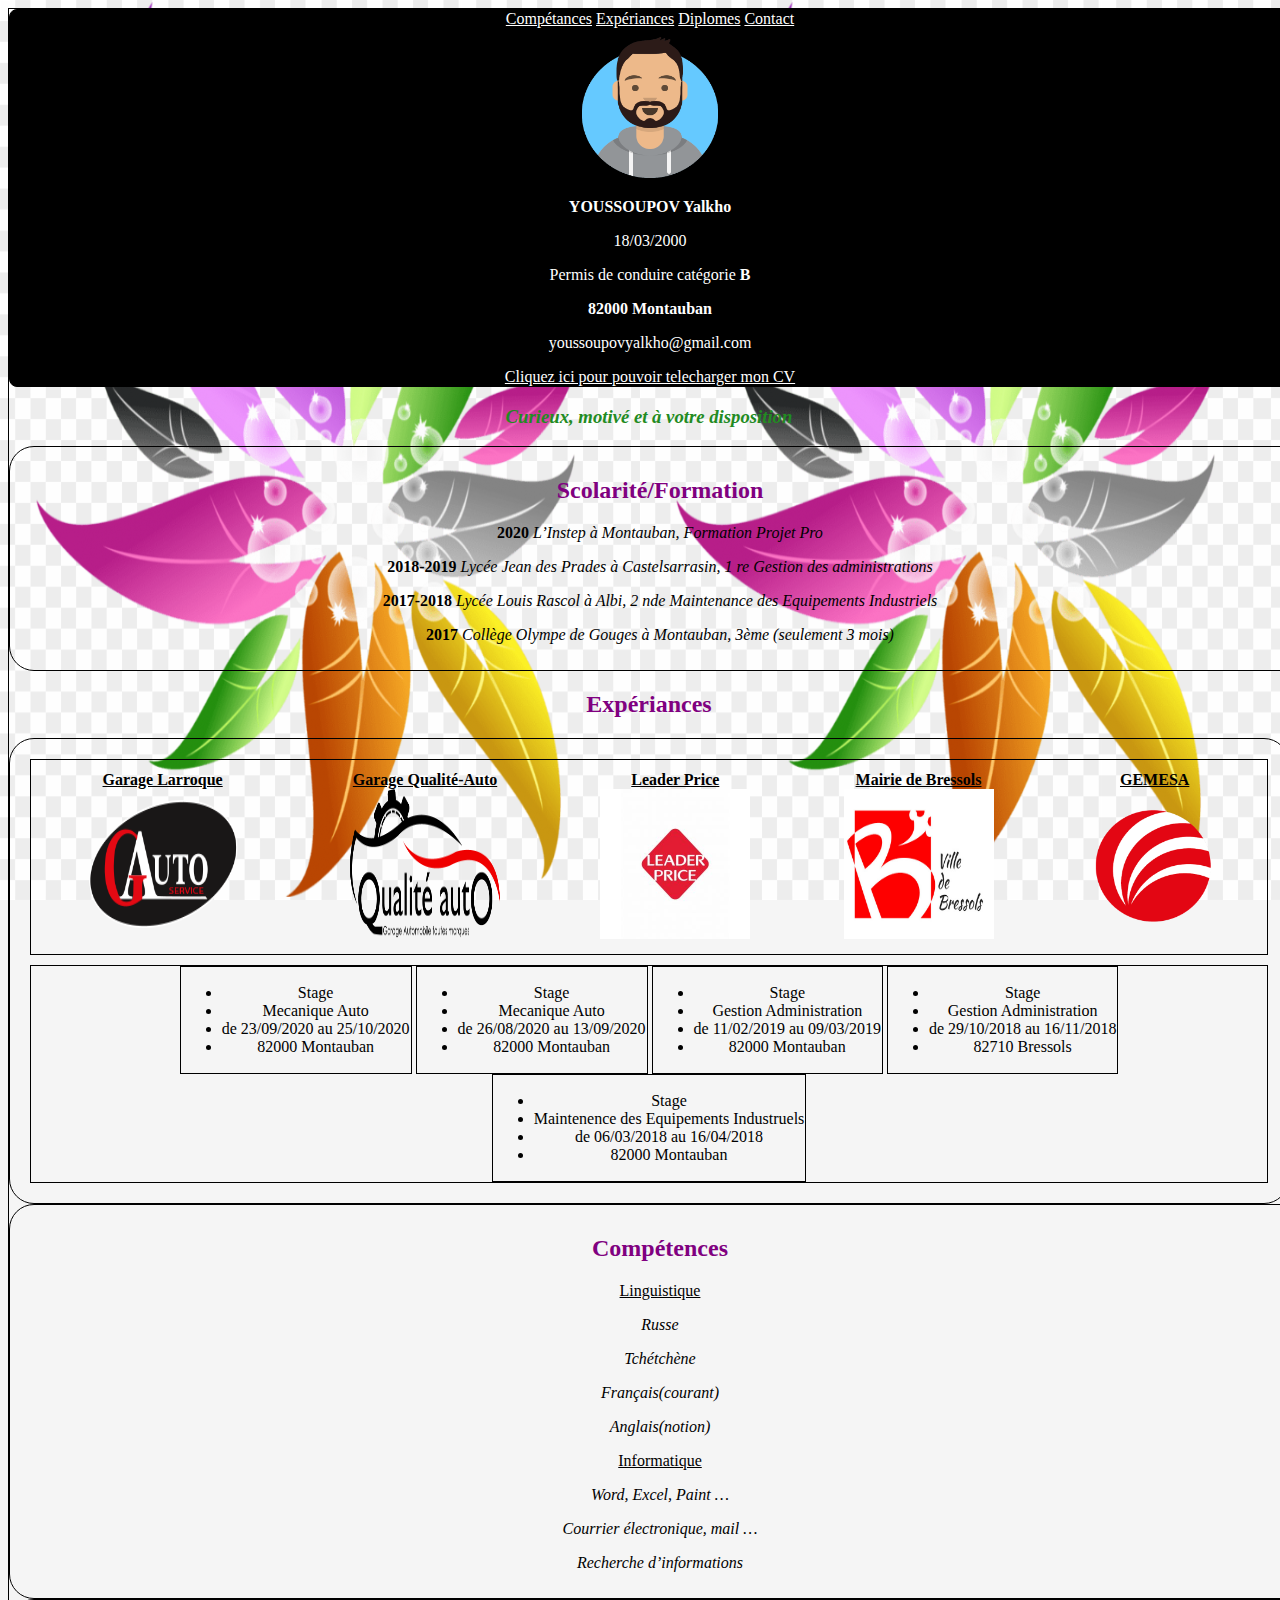
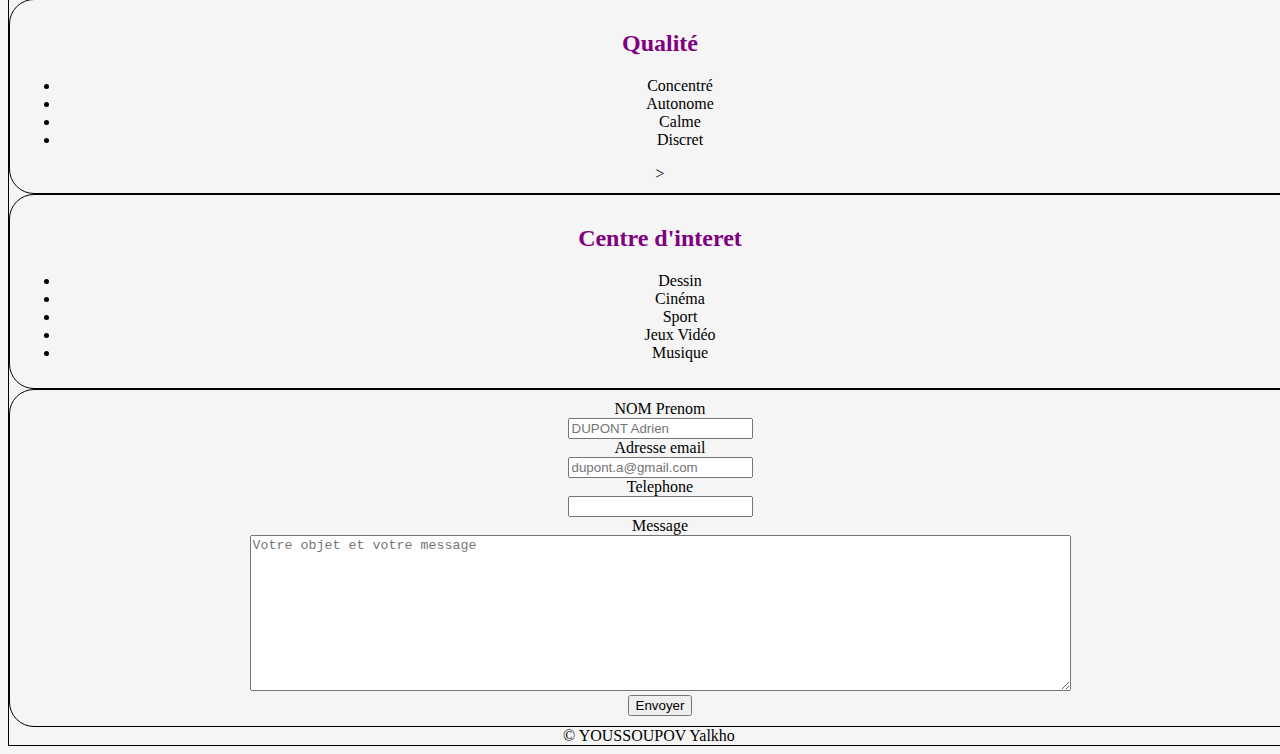
<file: index.html>
<!DOCTYPE html>

<html lang="fr">

    <head>

        <meta charset="utf-8" />

        <meta name="author" content="Yalkho" />

        <meta name="copyright" content="Yalkho.Y" />

        <meta name="description" content="Site webe de mon CV" />

        <meta name="keywords" content="" />

        <meta name="viewport" content="width=device-width, initial-scale=1" />

        <link rel="icon" type="image/png" href="./../favicon.png" />

        <link rel="stylesheet" type="text/css" href="./style/style.css" />

        <title>CV de Yalkho YOUSSOUPOV</title>

    </head>

    <body>

        <header>

            <nav>
                <a href="./../projet/competences/competences.html" title="Mes compétances">Compétances</a>
                <a href="./../projet/experiances/experiances.html" title="Mes expériances">Expériances</a>
                <a href="./../projet/diplomes/diplomes.html" title="Mes diplomes">Diplomes</a>
                <a href="./../projet/contact/contact.html" title="Mes coordonnées">Contact</a>
            </nav>

            <img width="150" height="150" src="images/avataaars.png" title="Avatar" alt="Avatar d'utilisateur" />

            <p><b>YOUSSOUPOV Yalkho</b></p>
            <p>18/03/2000</p>
            <p>Permis de conduire catégorie <b>B</b></p>
            <p><b>82000 Montauban</b></p>
            <p>youssoupovyalkho@gmail.com</p>
            <a href="Yalkho_YOUSSOUPOV_Cv.docx">Cliquez ici pour pouvoir telecharger mon CV</a>

        </header>

        <main>

            <aside><h3><i>Curieux, motivé et à votre disposition</i></h3></aside>

            <section>

                <h2>Scolarité/Formation</h2>

                    <p><b>2020</b> <i>L’Instep à Montauban, Formation Projet Pro</i></p>

                    <p><b>2018-2019</b> <i>Lycée Jean des Prades à Castelsarrasin, 1 re Gestion des administrations</i></p>

                    <p><b>2017-2018</b> <i>Lycée Louis Rascol à Albi, 2 nde Maintenance des Equipements Industriels</i></p>

                    <p><b>2017</b> <i>Collège Olympe de Gouges à Montauban, 3ème (seulement 3 mois)</i></p>

            </section>

            

                <h2>Expériances</h2>

                <table >
                    <thead>
                        <tr>
                            <th><u>Garage Larroque</u><img width="150" height="150" src="images/g-auto.png" alt="logo" /></th>
                        
                            <th><u>Garage Qualité-Auto</u><img width="150" height="150" src="images/q_a.png" alt="logo" /></th>
                     
                            <th><u>Leader Price</u><img width="150" height="150" src="images/leader_price.jpg" alt="logo" /></th>
                     
                            <th><u>Mairie de Bressols</u><img width="150" height="150" src="images/mairie.jpg" alt="logo" /></th>
                      
                            <th><u>GEMESA</u><img width="150" height="150" src="images/gemesa.png" alt="logo" /></th>
                        </tr>
                    </thead>

                    <tbody>
                        <tr>
                            <td>
                                <ul>
                                    <li>Stage</li>
                                    <li>Mecanique Auto</li>
                                    <li>de 23/09/2020 au 25/10/2020</li>
                                    <li>82000 Montauban</li>
                                </ul>
                            </td>
                            <td>
                                <ul>
                                    <li>Stage</li>
                                    <li>Mecanique Auto</li>
                                    <li>de 26/08/2020 au 13/09/2020</li>
                                    <li>82000 Montauban</li>
                                </ul>
                            </td>
                            <td>
                                <ul>
                                    <li>Stage</li>
                                    <li>Gestion Administration</li>
                                    <li>de 11/02/2019 au 09/03/2019</li>
                                    <li>82000 Montauban</li>
                                </ul>
                            </td>
                            <td>
                                <ul>
                                    <li>Stage</li>
                                    <li>Gestion Administration</li>
                                    <li>de 29/10/2018 au 16/11/2018</li>
                                    <li>82710 Bressols</li>
                                </ul>
                            </td>
                            <td>
                                <ul>
                                    <li>Stage</li>
                                    <li>Maintenence des Equipements Industruels</li>
                                    <li>de 06/03/2018 au 16/04/2018</li>
                                    <li>82000 Montauban</li>
                                </ul>
                            </td>
                        </tr>
                    </tbody>
                </table>

            <section>

                <h2>Compétences</h2>

                <p><u>Linguistique</u></p>
                <p><i>Russe</i></p>
                <p><i>Tchétchène</i></p>
                <p><i>Français(courant)</i></p>
                <p><i>Anglais(notion)</i></p>

                <p><u>Informatique</u></p>
                <p><i>Word, Excel, Paint …</i></p>
                <p><i>Courrier électronique, mail …</i></p>
                <p><i>Recherche d’informations</i></p>

            </section>
   
            <section>

            <h2>Qualité</h2>

                <ul>
                    <li>Concentré</li>
                    <li>Autonome</li>
                    <li>Calme</li>
                    <li>Discret</li>
                </ul>>

            </section>

            <section>

            <h2>Centre d'interet</h2>

                <ul>  
                    <li>Dessin</li>
                    <li>Cinéma</li>
                    <li>Sport</li>
                    <li>Jeux Vidéo</li>
                    <li>Musique</li>
                </ul>

            </section>

        </main>

        <footer>

            <form>
                <label for="name">NOM Prenom</label>
                <div>
                    <input type="text" id="name" placeholder="DUPONT Adrien" />
                </div>

                <label for="email">Adresse email</label>
                <div>
                    <input type="email" id="email" minlength="8" maxlength="320" placeholder="dupont.a@gmail.com" />
                </div>

                <label for="phone">Telephone</label>
                <div>
                    <input type="tel" id="phone" minlength="10" maxlength="10" pattern="[0-9]{10}" />
                </div>

                <label for="message">Message</label>
                <div>
                    <textarea id="message" rows="10" cols="100" placeholder="Votre objet et votre message" ></textarea>
                </div>

                <button type="submit">Envoyer</button>
            </form>

            &copy; YOUSSOUPOV Yalkho
        </footer>

    </body>

</html>
</file>
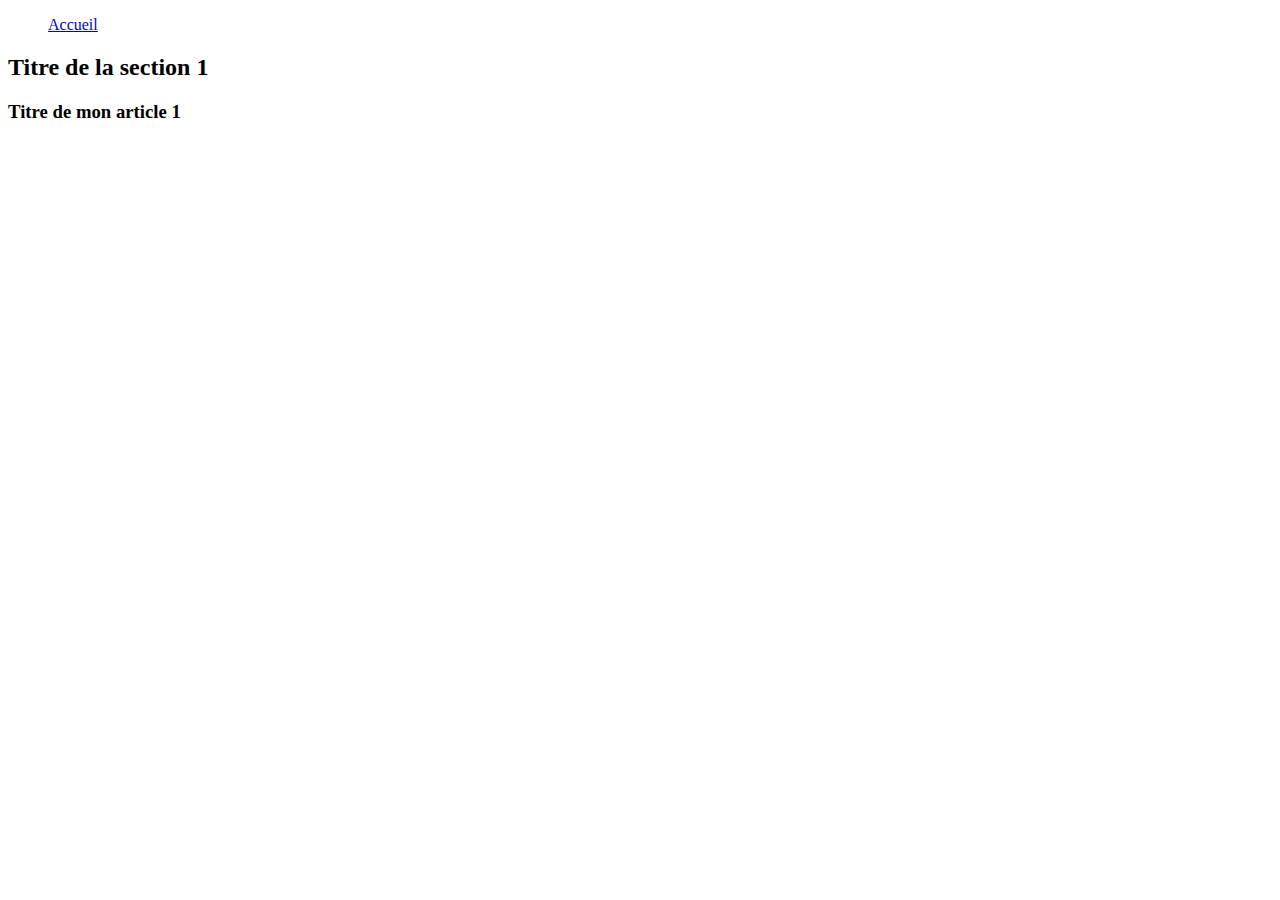
<file: competences/competences.html>
<!DOCTYPE html>

<html lang="fr">

    <head>

        <meta charset="utf-8" />

        <meta name="author" content="" />

        <meta name="copyright" content="" />

        <meta name="description" content="" />

        <meta name="keywords" content="" />

        <meta name="viewport" content="width=device-width, initial-scale=1" />

        <link rel="icon" type="image/png" href="" />

        <title></title>

    </head>

    <body>

        <header>
            <nav>
                <ul>
                    <a href="./../accueil_cv.html" title="Aller vers accueil">Accueil</a>
                </ul>
            </nav>
        </header>

        <main>

            <section>

                <h2>Titre de la section 1</h2>

                <article>
                    <h3>Titre de mon article 1</h3>
                </article>

            </section>

        </main>

        <footer>
        </footer>

    </body>

</html>
</file>
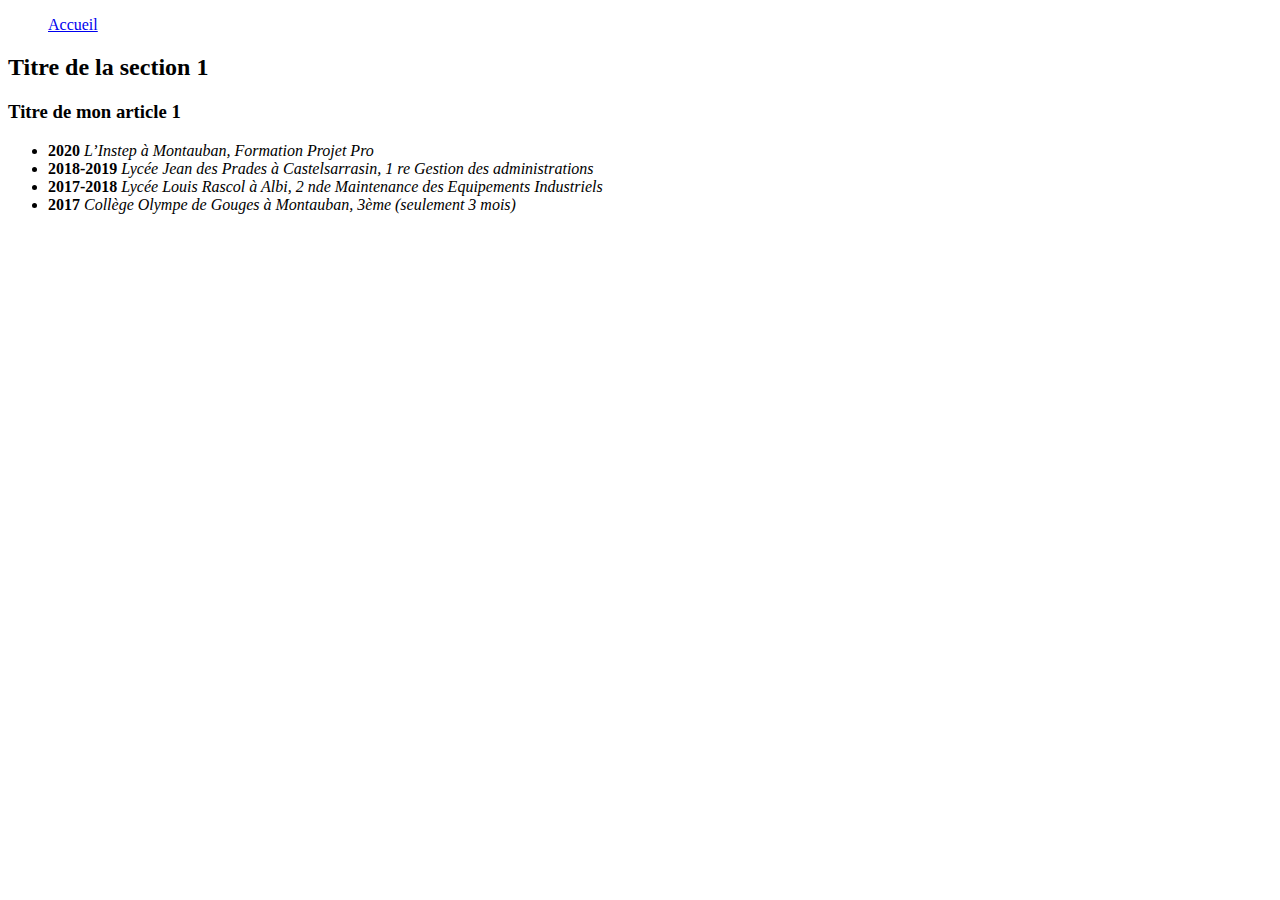
<file: diplomes/diplomes.html>
<!DOCTYPE html>

<html lang="fr">

    <head>

        <meta charset="utf-8" />

        <meta name="author" content="" />

        <meta name="copyright" content="" />

        <meta name="description" content="" />

        <meta name="keywords" content="" />

        <meta name="viewport" content="width=device-width, initial-scale=1" />

        <link rel="icon" type="image/png" href="" />

        <title></title>

    </head>

    <body>

        <header>
            <nav>
                <ul>
                    <a href="./../accueil_cv.html" title="Aller vers accueil">Accueil</a>
                </ul>
            </nav>
        </header>

        <main>

            <section>

                <h2>Titre de la section 1</h2>

                <article>
                    <h3>Titre de mon article 1</h3>
                </article>

            </section>

        </main>

        <footer>
        </footer>

    </body>

</html>

<ul>
    <li><b>2020</b> <i>L’Instep à Montauban, Formation Projet Pro</i></li>
    <li><b>2018-2019</b> <i>Lycée Jean des Prades à Castelsarrasin, 1 re Gestion des administrations</i></li>
    <li><b>2017-2018</b> <i>Lycée Louis Rascol à Albi, 2 nde Maintenance des Equipements Industriels</i></li>
    <li><b>2017</b> <i>Collège Olympe de Gouges à Montauban, 3ème (seulement 3 mois)</i></li>
</ul>
</file>
<file: style/style.css>
body {
    background-color: whitesmoke;
    color: black;
    background-image:url("../images/fleure.png") ;
    background-attachment: fixed;
    background-repeat:round;
    
    text-align: center;
    border: 0.5px black solid;
    display: inline-block;
    width: 100%;
    }

header {
    border-radius: 8px ;
    background-color: black;
    color: white;
    background-image: url("https://bigbudsmag.com/wp-content/uploads/shutterstock_38068528.jpg");
    background-attachment: fixed;
    border-spacing: 10px;

    border: 0.5px black solid;
    display: inline-block;
    width: 100%;
    }

a {
    color:white;
}

h2 {
    color:purple;
    text-align: center;
}

h3 {
    color:forestgreen;
}

P {
     text-align: center;
    }   

table {
    border-width: thick;
    border: 2px dotted;
    border-radius: 25px;
    border-spacing: 10px;
    padding: 10px;

    text-align: center;
    border: 0.5px black solid;
    /*display: inline-block;*/
    
    width: 100%;
    }
    
table thead tr, table tbody tr, td {
    text-align: center;
    border: 0.5px black solid;
    display: inline-block;
}   
    
form {
    border-width: medium;
    border: 1px dashed;
    text-align: center;
    border-spacing: 10px;
    border-radius: 25px;
    padding: 10px;

    border: 0.5px black solid;
    display: inline-block;
    width: 100%;
    }

section {
    border-width: thick;
    border: 2px dotted;
    border-radius: 25px;
    border-spacing: 10px;
    padding: 10px;

    text-align: center;
    border: 0.5px black solid;
    display: inline-block;
    width: 100%;
    }
</file>
